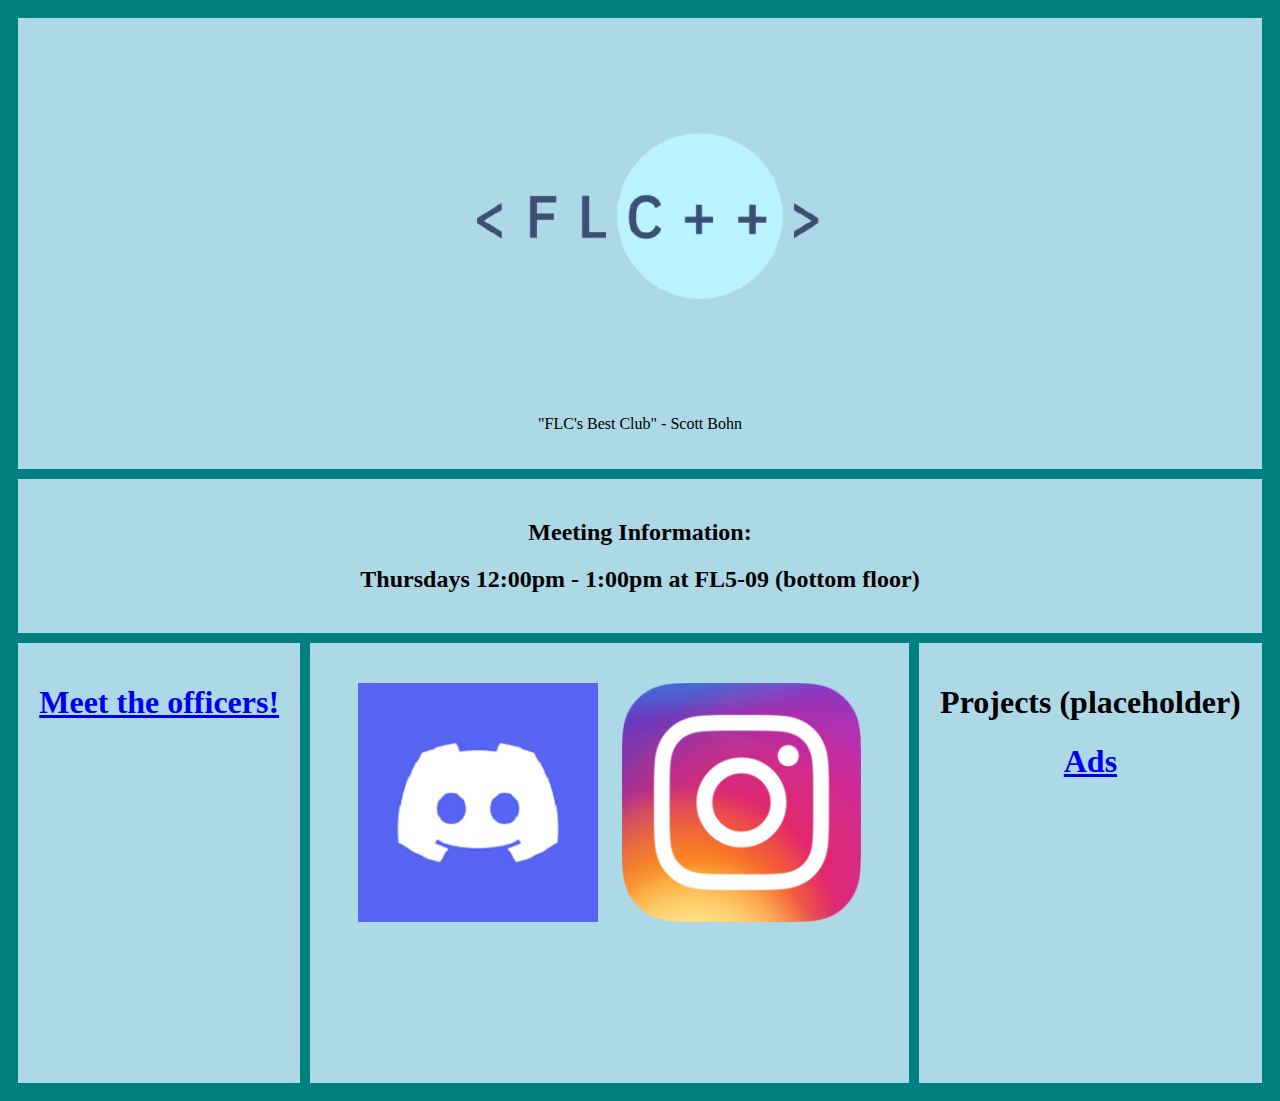
<file: index.html>
<html>
    <head>
        <title>FLC++</title>
        <link rel="icon" type="image/x-icon" href="Logo.png">
        <link rel="stylesheet" href="homepagestyle.css">
        <script src="homepagescript.js"></script>
    </head>
    <body>
        <div class="grid-container">
            <div class="item1">
                <img src="Logo.png" class="center">
                <p> "FLC's Best Club" - Scott Bohn</p>
            </div>
            <div class="item2">
                <h2>Meeting Information:</h2>
                <h2>Thursdays 12:00pm - 1:00pm at FL5-09 (bottom floor)</h2>


            </div>
            <div class="item3">

                <a href = "https://discord.com/invite/Dyu466fwFp" target = "_blank"><img src = "discord.png" /></a>
                <a href = "https://www.instagram.com/flcplusplusclub/" target = "_blank"><img src = "instagram.png"/></a>
            </div>
            <div class = "item5">
                <a href = "officers.html"><h1>Meet the officers!</h1></a>
            </div>
            <div class = item6> 
                <h1> Projects (placeholder) </h1>
                <a href = "ads/ads.html"><h1>Ads</h1></a>
            </div>
            
        </div>
    </body>
</html>
</file>
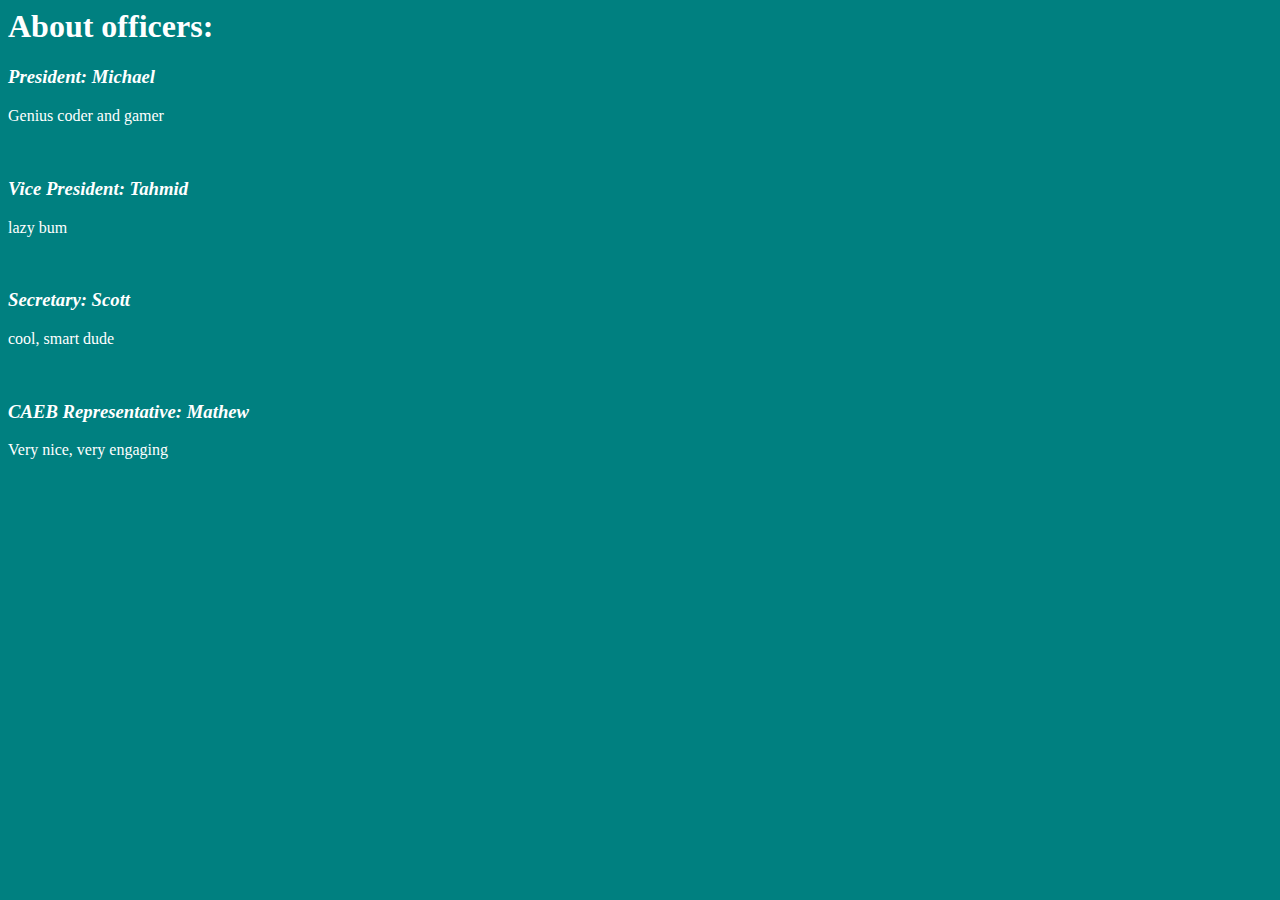
<file: officers.html>
<html>
    
    <body style = "background-color:teal">
        <div style="color:white; text-align:left;">
            <h1><b>About officers:</b></h1>

            <h3> <em>President: Michael</em></h3>
            <p> Genius coder and gamer</p>

            <br>

            <h3> <em>Vice President: Tahmid</em></h3>
            <p>lazy bum</p>

            <br>

            <h3><em> Secretary: Scott</em></h3>
            <p>cool, smart dude</p>


            <br>

            <h3> <em>CAEB Representative: Mathew</em></h3>
            <p>Very nice, very engaging</p>

            
        </div>  
    </body>


</html>
</file>
<file: homepagestyle.css>
h2 {
    text-align: center
}

body {
    background-color: teal;
}

.item1 {grid-area: header;}
.item2 {grid-area: main;}
.item3 {grid-area: footer2;}
.item4 {grid-area: ads;}
.item5 {grid-area: footer1;}
.item6 {grid-area: footer3;}

.center {
    display: block;
    margin-left: auto;
    margin-right: auto;
    width: 454;
    height: 361;
}

.item3 img{
    width: 40%;
    margin-top: 20;
    margin-left: 10;
    margin-right: 10;
}

.item4 {
    background-image: url("ads/ad1.PNG");
    background-size: 100% 100%;
    background-repeat: no-repeat;
    background-position: center;
    text-decoration: none;
    height:400;
    width: 200;
}

.item5 {
    height: 400;
}

.item6 {
    height: 400;
}
.grid-container {
    display: grid;
    grid-template-areas: 
    'header header header'
    'main main main'
    'footer1 footer2 footer3';
    padding: 10px;
    gap: 10px;
}

.grid-container > div {
    background-color: lightblue;
    text-align: center;
    padding: 20px 0;
}
</file>
